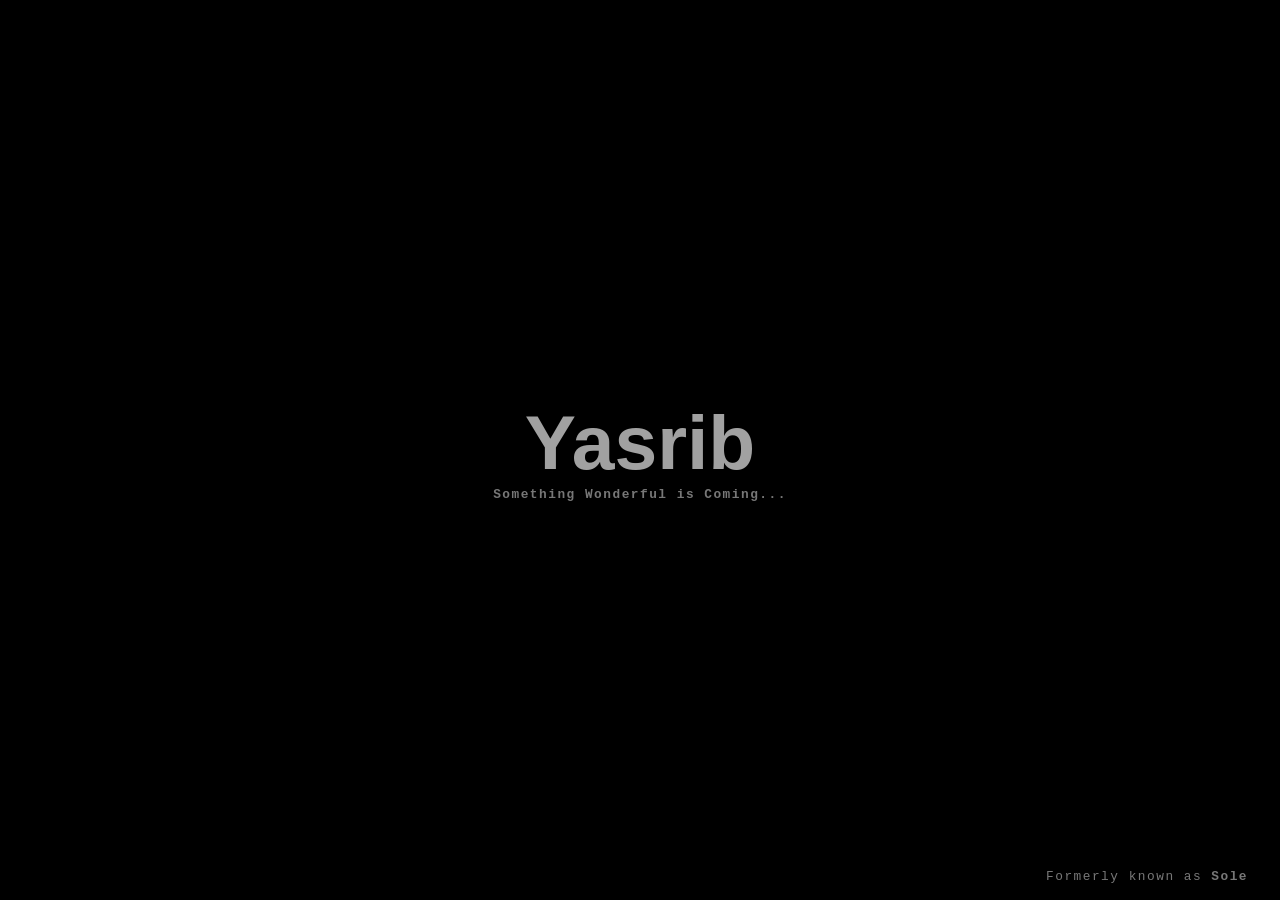
<file: index.html>
<!DOCTYPE html>
<html lang="en">

<head>
    <meta charset="UTF-8">
    <meta http-equiv="X-UA-Compatible" content="IE=edge">
    <meta name="viewport" content="width=device-width, initial-scale=1.0">
    <link rel="apple-touch-icon" sizes="180x180" href="./assets/metadata/apple-touch-icon.png">
    <link rel="icon" type="image/png" sizes="32x32" href="./assets/metadata/favicon-32x32.png">
    <link rel="icon" type="image/png" sizes="16x16" href="./assets/metadata">
    <link rel="manifest" href="./assets/metadata/site.webmanifest">
    <title>Yasrib</title>
    <style>
        * {
            background-color: black;
            overflow: hidden;
        }


        * {
            margin: 0;
            padding: 0;
            box-sizing: border-box !important;
            -webkit-box-sizing: border-box !important;
            -webkit-tap-highlight-color: rgba(0, 0, 0, 0);
            -webkit-tap-highlight-color: transparent;
            /* scroll-behavior: smooth; */
            /* overflow: hidden; */
        }

        *:before,
        *:after {
            box-sizing: inherit;
        }

        body {
            background-color: #f2f4fb;
            color: #a1a1a1 !important;
            font: 400 16px/24px Roboto, Noto Sans, Noto Sans JP, Noto Sans KR, Noto Naskh Arabic, Noto Sans Thai, Noto Sans Hebrew,
                Noto Sans Bengali, sans-serif !important;
            word-wrap: break-word;
            -webkit-font-smoothing: antialiased;
            -moz-osx-font-smoothing: grayscale;
            line-height: initial !important;
        }

        #root {
            overflow: hidden;
        }

        .center {
            display: flex;
            justify-content: center;
            align-items: center;
        }

        .full-expand {
            width: 100vw;
            height: 100vh;
        }

        .banner {
            display: flex;
            flex-direction: column;
        }

        .banner>h2 {
            font-size: 6vw;
        }

        .monospace {
            color: #777 !important;
            font-family: 'Courier New', Courier, monospace;
            letter-spacing: 1.5px;
            font-size: 1vw;
        }
    </style>
</head>

<body>
    <div class="center full-expand banner">
        <h2>Yasrib</h2>
        <h6 class="monospace">Something Wonderful is Coming...</h6>
    </div>
    <div class="monospace" style="position: absolute;bottom:0;right:0;padding:1rem 2rem;font-size:1vw">
        <span>Formerly known as <strong>Sole</strong></span>
    </div>
</body>

</html>
</file>
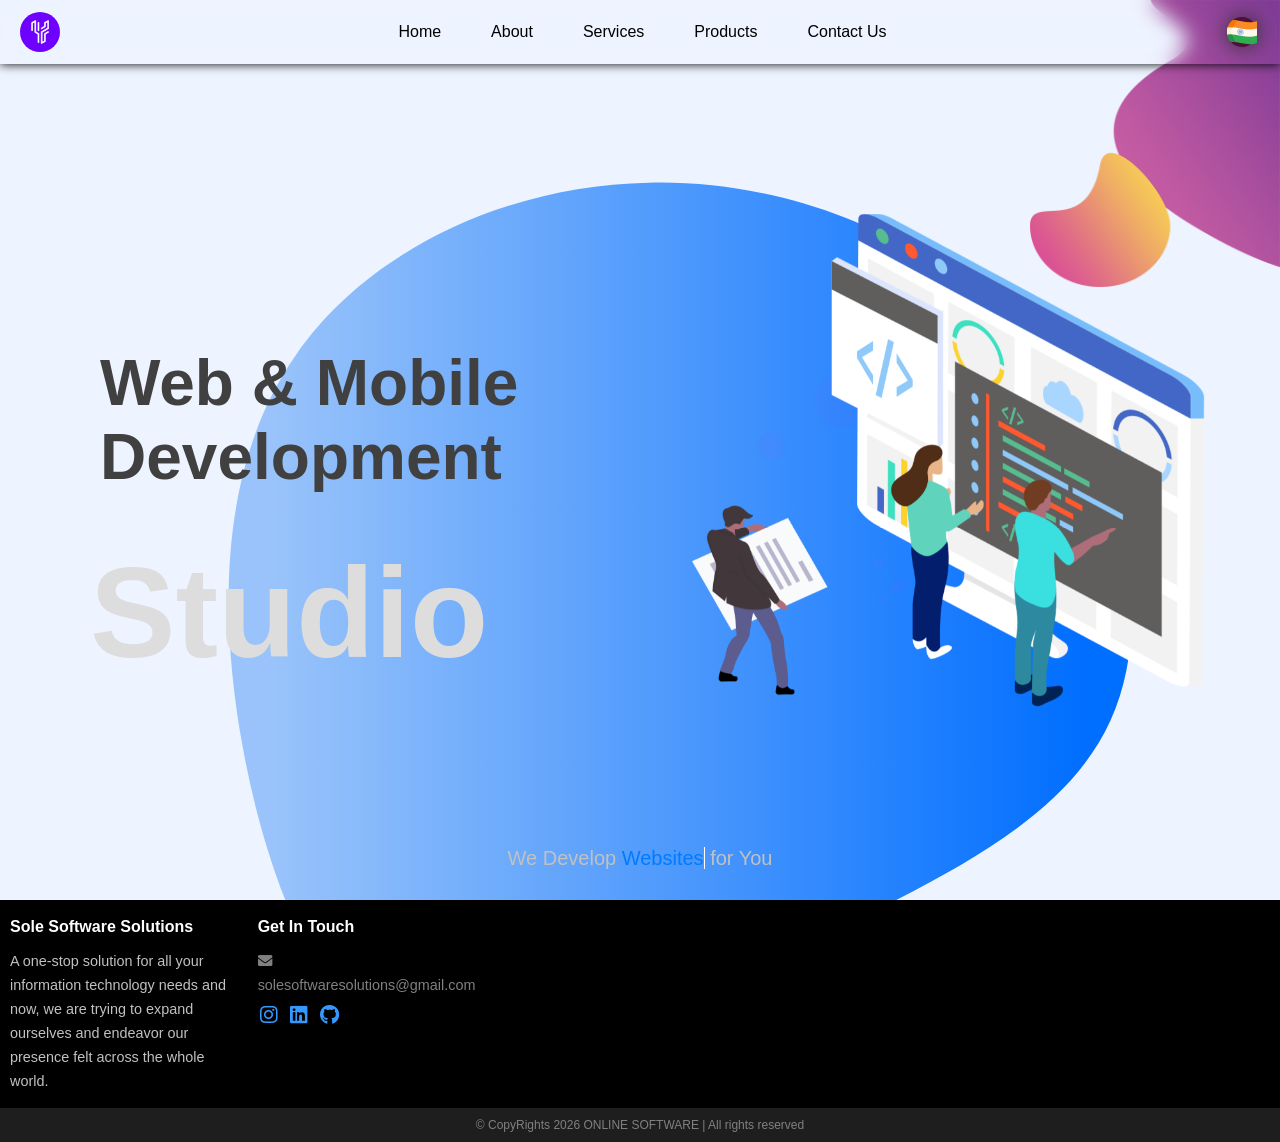
<file: index-bkp.html>
<!DOCTYPE html>
<html lang="en">
<!-- test -->

<head>
    <meta charset="UTF-8">
    <meta http-equiv="X-UA-Compatible" content="IE=edge">
    <meta name="viewport" content="width=device-width, initial-scale=1.0">
    <link rel="apple-touch-icon" sizes="180x180" href="./assets/metadata/apple-touch-icon.png">
    <link rel="icon" type="image/png" sizes="32x32" href="./assets/metadata/favicon-32x32.png">
    <link rel="icon" type="image/png" sizes="16x16" href="./assets/metadata">
    <link rel="manifest" href="./assets/metadata/site.webmanifest">

    <style>
        #init {
            width: 100%;
            height: 100%;
            position: fixed;
            background-color: #edf3ff;
            -moz-user-select: none;
            -webkit-user-select: none;
            user-select: none;
            display: flex;
            align-items: center;
            justify-content: center;
            display: -webkit-box;
            display: -webkit-flex;
            -webkit-align-items: center;
            -webkit-justify-content: center;
            flex-direction: column;
            -webkit-flex-direction: column;
            z-index: 1;
        }

        .spinner-container {
            -webkit-animation: rotate 2s linear infinite;
            animation: rotate 2s linear infinite;
            z-index: 2;
        }

        .spinner-path {
            stroke-dasharray: 1, 150;
            stroke-dashoffset: 0;
            stroke: #acb9bf;
            stroke-linecap: round;
            -webkit-animation: dash 1.5s ease-in-out infinite;
            animation: dash 1.5s ease-in-out infinite;
        }

        @keyframes rotate {
            100% {
                transform: rotate(360deg);
            }
        }

        @-webkit-keyframes rotate {
            100% {
                -webkit-transform: rotate(360deg);
            }
        }

        @keyframes dash {
            0% {
                stroke-dasharray: 1, 150;
                stroke-dashoffset: 0;
            }

            50% {
                stroke-dasharray: 90, 150;
                stroke-dashoffset: -35;
            }

            100% {
                stroke-dasharray: 90, 150;
                stroke-dashoffset: -124;
            }
        }

        @-webkit-keyframes dash {
            0% {
                stroke-dasharray: 1, 150;
                stroke-dashoffset: 0;
            }

            50% {
                stroke-dasharray: 90, 150;
                stroke-dashoffset: -35;
            }

            100% {
                stroke-dasharray: 90, 150;
                stroke-dashoffset: -124;
            }
        }
    </style>

    <!--Awesome fonts-->
    <link rel="stylesheet" href="https://use.fontawesome.com/releases/v5.15.3/css/all.css"
        integrity="sha384-SZXxX4whJ79/gErwcOYf+zWLeJdY/qpuqC4cAa9rOGUstPomtqpuNWT9wdPEn2fk" crossorigin="anonymous">
    <title>Sole Software Solutions</title>
    <link rel="stylesheet" href="./assets/css/style.css">
    <link rel="stylesheet" href="./assets/css/main.css">
    <link rel="stylesheet" href="./assets/css/hamburger.css">
    <link rel="stylesheet" href="./assets/css/footer.css">

    <link rel="stylesheet" href="https://maxcdn.bootstrapcdn.com/bootstrap/4.5.2/css/bootstrap.min.css">
</head>

<body>

    <div id="init">
        <svg class="spinner-container" width="50" height="50" viewBox="0 0 44 44">
            <circle class="spinner-path" cx="22" cy="22" r="20" fill="none" stroke-width="4"></circle>
        </svg>
    </div>


    <div id="main" class="prel h100" style="display: none;">

        <div id="prompt" class="prompt pfx w100 h100 dsp-none">
            <div class="prompt-container pabs">

                <div class="pabs t0 cancel lhinit cp dsp-none">&#x292B;</div>
                <div id="promptMessage" class="prompt-message text-center p12">

                </div>
            </div>
        </div>


        <!-- Navbar -->
        <nav class="pfx fl">
            <div class="toggle pabs" id="toggle">
                <div class="burger hamburger" id="burger">
                    <span class="line"></span>
                    <span class="line"></span>
                    <span class="line"></span>
                </div>
            </div>

            <div class="m-logo lhinit dsp-none">Sole Software</div>

            <div class="content prel fl flc flsb h100 w100">
                <a href="./" class="logo fl flc"></a>
                <div class="cnt fl flc">
                    <a class="navEl fl flc cp active home" href="#home">
                        Home
                    </a>
                    <a class="navEl fl flc cp about" href="#">
                        About
                    </a>
                    <a class="navEl fl flc cp " href="#">
                        Services
                    </a>

                    <a class="navEl fl flc cp projects" href="#">
                        Products
                    </a>
                    <a class="navEl fl flc cp contact" href="#contact">
                        Contact Us
                    </a>
                </div>
                <div id="india" class="fl flc cp india">
                    <img src="./assets/images/svg/india.svg" alt="Sole Software Solutions made in India">
                </div>
            </div>
        </nav>
        <!-- Navbar -->

        <!-- main -->
        <main>
            <section id="home" class="main prel fl flc h100vh">
                <div class="shapes pabs t0 w100 h100">
                    <div class="lander-top-corner pabs t0"></div>
                    <svg class="svg-blob pabs" viewBox="0 0 200 200" xmlns="http://www.w3.org/2000/svg">
                        <style type="text/css">
                            path {
                                fill: url(#MyGradient)
                            }
                        </style>
                        <defs>
                            <linearGradient id="MyGradient">
                                <stop offset="5%" stop-color="#99c3fa" />
                                <stop offset="95%" stop-color="#006eff" />
                            </linearGradient>
                        </defs>
                        <path
                            d="M60.4,-47C74.9,-29.9,81,-5,73.3,11.9C65.6,28.9,44.1,37.8,22.8,48.5C1.5,59.2,-19.5,71.7,-34.7,66.5C-49.9,61.3,-59.3,38.5,-63.4,15.8C-67.5,-6.9,-66.4,-29.5,-54.9,-45.8C-43.5,-62.2,-21.7,-72.4,0.6,-72.8C22.9,-73.3,45.9,-64.1,60.4,-47Z"
                            transform="translate(100 100)" />
                    </svg>
                </div>
                <div class="cont prel w100 h100 fl flc">
                    <div class="prel fl flc flsb w100 h100">
                        <div class="fl flc w100 h100 lander-title lhinit anim-scroll">Web & Mobile Development</div>
                        <div class="fl flc w100 h100 lander-img">
                            <img src="./assets/images/img/lander-img.png" loading="lazy" alt="banner development image"
                                height="60%" style="margin-top: 2rem;">
                        </div>
                        <div class="pabs studio-logo">Studio</div>
                    </div>

                    <div class="pabs b0 w100 text-center p12 sloganText anim-scroll">
                        We Develop
                        <a href="" class="typewrite" data-period="1000"
                            data-type='[ "Websites", "Android Apps", "iOS Apps"]'>
                            <span class="wrap"></span>
                        </a> for You
                    </div>
                </div>
            </section>
        </main>
        <!-- main -->


        <!-- footer -->
        <footer id="contact">
            <div class="column ">
                <a class="footer_title ">Sole Software Solutions</a>
                <a>
                    A one-stop solution for all your information technology needs and now, we are trying to expand
                    ourselves and endeavor our presence felt across the whole world.
                </a>

            </div>

            <div class="column ">
                <a class="footer_title ">Get In Touch</a>
                <a href="mailto:solesoftwaresolutions@gmail.com " title="Email "><i class="fas fa-envelope "></i>
                    solesoftwaresolutions@gmail.com</a>
                <div class="fl">

                    <a href="https://www.instagram.com/solesoftware/" class="icon " title="Instagram "
                        class="fl flc "><i class="fab fa-instagram "></i></a>
                    <a href="https://www.linkedin.com/company/solesoftware/" class="icon " title="Linkedin "
                        class="fl flc "><i class="fab fa-linkedin"></i></a>
                    <a href="https://github.com/SoleSoftwareSolutions" class="icon " title="Twitter " class="fl flc "><i
                            class="fab fa-github "></i></a>
                </div>

            </div>
            <div class="sub-footer w100 text-center ">
                © CopyRights
                <script>
                    document.write(new Date().getFullYear());
                </script> ONLINE SOFTWARE | All rights reserved
            </div>
        </footer>
        <!-- footer -->

    </div>

    <script src="./init.js"></script>
    <script src="./index.js"></script>
    <script src="./anim.js"></script>

    <script src="https://code.jquery.com/jquery-3.5.1.slim.min.js "
        integrity="sha384-DfXdz2htPH0lsSSs5nCTpuj/zy4C+OGpamoFVy38MVBnE+IbbVYUew+OrCXaRkfj "
        crossorigin="anonymous "></script>
    <script src="https://cdn.jsdelivr.net/npm/popper.js@1.16.1/dist/umd/popper.min.js "
        integrity="sha384-9/reFTGAW83EW2RDu2S0VKaIzap3H66lZH81PoYlFhbGU+6BZp6G7niu735Sk7lN "
        crossorigin="anonymous "></script>
    <script src="https://stackpath.bootstrapcdn.com/bootstrap/4.5.2/js/bootstrap.min.js "
        integrity="sha384-B4gt1jrGC7Jh4AgTPSdUtOBvfO8shuf57BaghqFfPlYxofvL8/KUEfYiJOMMV+rV "
        crossorigin="anonymous "></script>

    <script src="./assets/js/jquery.js"></script>

</body>

</html>
</file>
<file: assets/css/style.css>
@import "variables.css";
* {
    user-select: none;
}

#main {
    z-index: 0;
}

main {
    overflow: hidden;
}

nav {
    top: 0;
    right: 0;
    z-index: 2;
    padding: 1rem 2rem;
    width: 100vw;
    backdrop-filter: blur(10px);
    box-shadow: 0 0 10px #000;
    transition: all.3s ease;
}

.navEl {
    margin: 0.5rem;
    padding: 0.5rem 2rem;
    height: fit-content;
    transition: 0.3s all;
    border-radius: 5px;
    z-index: 1;
    color: var(--black);
}

.logo,
.hireMe {
    /* transform: rotate(360deg); */
    background: var(--secondary-blue);
    color: var(--primary-blue);

    transition: 0.3s all;
}

.india:hover {
    transform: scale(1.2);
}

.navEl > img {
    height: 20px;
    width: 20px;
    filter: invert(55%) sepia(0%) saturate(600%) hue-rotate(243deg) brightness(64%) contrast(66%);
    transition: all 0.3s;
}

.navEl.active > img {
    filter: invert(85%) sepia(0%) saturate(991%) hue-rotate(243deg) brightness(74%) contrast(76%);
    transform: rotate(360deg);
}

.india {
    /* border-radius: 50%; */
    width: 35px;
    transition: all 0.3s;
}

.india > img {
    height: 30px;
    width: 30px;
    filter: drop-shadow(0 0 10px var(--third-dark));
    /* border-radius: 50%; */
}

.hamburger .line {
    display: none !important;
}

.logo {
    width: 40px;
    height: 40px;
    border-radius: 50% !important;
    background: url(../metadata/android-chrome-512x512.png);
    background-size: cover;
}

.m-logo {
    font-size: 14pt;
    font-weight: 600;
    height: 100%;
    display: flex;
    justify-content: center;
    align-items: center;
    color: #303030;
}

.lander-top-corner {
    background: url(../images/img/lander-top-corner.png);
    background-size: 100% auto;
    background-repeat: no-repeat;
    width: 250px;
    height: 300px;
    right: 0;
}

.shapes {
    left: 0;
    overflow: hidden;
    z-index: 0;
}

.svg-blob {
    top: 10px;
    left: 10px;
    /* transform: translate(-40%, -20%); */
    animation: animate 25s linear infinite;
}

.cont {
    z-index: 1;
    padding: 2rem 4rem;
    width: 75%;
}

.lander-title {
    color: var(--secondary-dark);
    padding-left: 6rem;
    font-size: 4em;
    font-weight: 700;
    z-index: 1;
    padding-bottom: 6rem;
    transition: opacity 0.5s 0.25s ease-out;
    transition-delay: 0.4s;
}

.lander-title,
.anim-scroll {
    transform: translate(20px, 20px) scale(1.1);
    opacity: 0;
}

.lander-title.is-visible,
.anim-scroll.is-visible {
    transform: translate(0px, 0px) scale(1);
    opacity: 1;
}

.lander-title,
.anim-scroll {
    transition: transform 4s 0.25s cubic-bezier(0, 1, 0.3, 1), filter 10s 2s ease-out;
    transition-delay: 0.4s;
    will-change: transform;
}

.lander-img {
    z-index: 1;
}

.lander-img > img {
    animation: lander 15s linear infinite;
}

.studio-logo {
    font-size: 8em;
    color: #dddddd;
    bottom: calc(25% + 3rem);
    left: 5rem;
    font-weight: 600;
    z-index: 0;
}

section#home {
    margin-top: 0;
}

section.main {
    overflow: hidden;
    margin-top: 4rem;
    padding-top: 2rem;
    padding-bottom: 2rem;
}

.sloganText {
    font-size: 2rem;
}

.btn-my {
    background-color: var(--primary-blue);
    color: #ddd;
    border-radius: 20px;
    margin-top: 20px;
    max-width: 150px;
    padding: 1rem 2rem;
    font-size: 1em;
    transition: all 0.3s ease;
}

.btn-my:hover {
    padding: 1rem 3rem;
    color: #fff;
}

.main-heading {
    font-size: 3em;
    color: var(--primary-blue);
    font-size: var(--s3);
    font-weight: 600;
    line-height: initial;
}

.sub-heading {
    font-size: 1.5em;
    color: var(--third-dark);
    font-size: var(--s2);
    font-weight: 600;
    line-height: initial;
    padding-bottom: 2rem;
}

.para {
    color: var(--primary-dark);
}

img.banner {
    width: 100%;
    max-height: 400px;
    animation: lander 10s linear infinite;
}

img.banner:nth-child(odd) {
    animation: lander 20s linear infinite;
}

.click-me {
    margin-top: 0 !important;
    margin-bottom: 6rem !important;
}

.click-me a {
    color: var(--black);
    opacity: 0.8;
    transition: all 0.3s ease;
}

.click-me a:hover {
    color: var(--primary-blue);
    opacity: 1;
    letter-spacing: 1.5px;
}

.click-me h3 {
    color: var(--black);
}

.error {
    position: relative;
    background-color: rgba(255, 234, 234, 1) !important;
    color: rgba(255, 0, 0, 1);
    border: 1px solid rgba(255, 0, 0, 1) !important;
}

.error::placeholder {
    color: rgba(255, 0, 0, 1);
    opacity: 1;
}

.prompt {
    background-color: rgba(0, 0, 0, 0.2);
    backdrop-filter: blur(4px);
    z-index: 4;
    transition: all 0.3s ease;
}

.prompt > .prompt-container {
    background-color: var(--secondary-blue);
    top: 50%;
    left: 50%;
    width: 95%;
    max-width: 500px;
    /* height: 400px; */
    transform: translate(-50%, -50%);
    border-radius: 20px;
    box-shadow: 0 0 10px var(--black);
}

.prompt > .prompt-container > .cancel {
    display: none;
    color: red;
    right: 0;
    margin: 1rem;
    padding: 10px;
    background: rgba(0, 0, 0, 0.2);
    border-radius: 50%;
}

.prompt > .prompt-container > .prompt-message {
    margin: 4rem 1rem 2rem;
}

.prompt > .prompt-container > .prompt-message > h1 {
    color: var(--primary-blue);
    font-weight: 600;
}

.prompt > .prompt-container > .prompt-message > h3 {
    color: var(--primary-dark);
    font-weight: 400;
}

@keyframes blob {
    0%,
    100% {
        border-radius: 64% 36% 27% 73% / 55% 58% 42% 45%;
    }
    25% {
        border-radius: 73% 17% 46% 38% / 73% 36% 64% 27%;
    }
    50% {
        border-radius: 28% 72% 44% 56% / 49% 40% 70% 51%;
    }
    75% {
        border-radius: 40% 60% 70% 30% / 47% 62% 38% 53%;
    }
}

@keyframes animate {
    0% {
        transform: translate(-40%, -20%);
    }
    25% {
        transform: translate(-35%, -25%);
    }
    75% {
        transform: translate(-45%, -30%);
    }
    100% {
        transform: translate(-40%, -20%);
    }
}

@keyframes lander {
    0% {
        transform: scale(1) translate(0, 0);
    }
    50% {
        transform: scale(1.06) translate(10px, 10px);
    }
    100% {
        transform: scale(1) translate(0, 0);
    }
}

/* for small desktops */

@media (max-width: 1024px) {
    .cont {
        padding: 1rem 2rem;
        width: 85%;
    }
    .lander-title {
        padding-left: 2rem;
        padding-bottom: 1rem;
        font-size: 50px;
        transform: translate(20px, -40px);
    }
    .lander-title.is-visible {
        transform: translateY(-80px);
        opacity: 1;
    }
    .lander-img > img {
        height: 50%;
    }
    .studio-logo {
        font-size: 6em;
        top: 54%;
        left: 1rem;
        padding: 40px;
        opacity: 0.8;
        color: black;
    }
}

/* for tablets */

@media (max-width: 768px) {
    nav {
        height: 45px !important;
        overflow: hidden;
        transition: 0.3s all;
        box-shadow: 0 0 10px #505050;
    }
    nav > .m-logo {
        display: flex;
    }
    nav.active > .m-logo {
        display: none;
    }
    nav > .toggle {
        padding: 8px;
        top: 0;
        right: 10px;
        z-index: 1;
        height: 100%;
        cursor: pointer;
    }
    nav > .content {
        display: none;
    }
    nav.active {
        margin: 0;
        padding: 0.5rem 1rem !important;
        height: 100% !important;
        width: fit-content;
        border-radius: 0;
        overflow: visible;
        backdrop-filter: blur(10px);
    }
    nav.active > .toggle {
        padding: 1rem;
        height: fit-content;
    }
    nav.active > .content {
        display: flex;
        flex-direction: column;
        margin-top: 60px;
        height: calc(100vh - 100px);
    }
    nav.active > .content > .cnt {
        flex-direction: column;
    }
    nav.active > .content > .cnt > .navEl {
        margin: 0.5rem 0 !important;
        width: 100%;
    }
    .hamburger .line {
        display: block !important;
    }
    .cont {
        padding: 1rem;
        width: 100%;
    }
    .lander-title {
        padding-left: 0.2rem;
        justify-content: flex-start !important;
        margin-bottom: 1rem;
        font-size: 4em;
        transform: translate(50px, -80px) scale(1.1);
    }
    .lander-title.is-visible {
        transform: translateY(-100px) scale(1);
    }
    .lander-img {
        position: absolute;
        top: 50%;
        transform: translateY(-30%);
        left: 20%;
    }
    .lander-img > img {
        height: 45%;
    }
    .studio-logo {
        font-size: 6em;
        top: 48%;
        left: 0rem;
        opacity: 0.5;
    }
    .sm-fldcl {
        flex-direction: column !important;
    }
    .sm-fldcl-rev {
        flex-direction: column-reverse !important;
    }
    @keyframes animate {
        0% {
            transform: translate(-50%, 30%);
        }
        25% {
            transform: translate(-45%, 35%);
        }
        75% {
            transform: translate(-55%, 40%);
        }
        100% {
            transform: translate(-50%, 30%);
        }
    }
}

/* for mobile screens */

@media (max-width: 480px) {
    nav {
        height: 45px !important;
        overflow: hidden;
        transition: 0.3s all;
        box-shadow: 0 0 10px #505050;
    }
    nav > .m-logo {
        display: flex;
    }
    nav.active > .m-logo {
        display: none;
    }
    nav > .toggle {
        padding: 8px;
        top: 0;
        right: 10px;
        z-index: 1;
        height: 100%;
        cursor: pointer;
    }
    nav > .content {
        display: none;
    }
    nav.active {
        margin: 0;
        padding: 0.5rem 1rem !important;
        height: 100% !important;
        width: fit-content;
        border-radius: 0;
        overflow: visible;
        backdrop-filter: blur(10px);
    }
    nav.active > .toggle {
        padding: 1rem;
        height: fit-content;
    }
    nav.active > .content {
        display: flex;
        flex-direction: column;
        margin-top: 60px;
        height: calc(95vh - 100px);
    }
    nav.active > .content > .cnt {
        flex-direction: column;
    }
    nav.active > .content > .cnt > .navEl {
        margin: 0.5rem 0 !important;
        width: 100%;
    }
    .hamburger .line {
        display: block !important;
    }
    .lander-title {
        margin-left: 0.2rem;
        margin-bottom: 1rem;
        font-size: 40px;
    }
    .lander-img {
        position: absolute;
        top: 50%;
        transform: translateY(-30%);
        left: 20%;
    }
    .lander-img > img {
        height: 40%;
        margin-top: 8rem !important;
    }
    .studio-logo {
        font-size: 6em;
        top: 46%;
        left: 0rem;
        opacity: 0.5;
        color: black;
    }
    @keyframes animate {
        0% {
            transform: translate(-50%, 100%);
        }
        25% {
            transform: translate(-45%, 105%);
        }
        75% {
            transform: translate(-55%, 110%);
        }
        100% {
            transform: translate(-50%, 100%);
        }
    }
}
</file>
<file: assets/css/main.css>
:root {
    font-size: 62.5%;
}

* {
    margin: 0;
    padding: 0;
    box-sizing: border-box !important;
    -webkit-box-sizing: border-box !important;
    -webkit-tap-highlight-color: rgba(0, 0, 0, 0);
    -webkit-tap-highlight-color: transparent;
    scroll-behavior: smooth;
}

*:before,
*:after {
    box-sizing: inherit;
}

body {
    background-color: var(--secondary-blue) !important;
    color: #c1c1c1 !important;
    font: 400 16px/24px Roboto, Noto Sans, Noto Sans JP, Noto Sans KR, Noto Naskh Arabic, Noto Sans Thai, Noto Sans Hebrew, Noto Sans Bengali, sans-serif !important;
    word-wrap: break-word;
}

::-webkit-scrollbar {
    display: block;
    width: 1rem;
    height: 6px;
}

 ::-webkit-scrollbar-track {
    background: none;
}

 ::-webkit-scrollbar-thumb {
    background: #006eff;
    border-radius: 20px;
}

 ::-webkit-scrollbar-corner {
    background: none;
}

 ::-webkit-scrollbar-thumb:hover {
    background: #2d5dda70;
}

 ::-webkit-scrollbar-thumb:active {
    background: #2d5dda;
}

a,
a:hover {
    color: inherit;
    text-decoration: none !important;
}

button {
    border: none;
    background-color: inherit;
    outline: none;
    overflow: hidden;
}

input,
textarea,
button {
    color: #fff;
}

.fl {
    display: flex;
}

.flc {
    justify-content: center;
    align-items: center;
}

.flsb {
    justify-content: space-between;
}

.flfs {
    justify-content: flex-start;
}

.fl-j-fe {
    justify-content: flex-end;
}

.flas {
    align-items: flex-start;
}

.flae {
    align-items: flex-end;
}

.fldrw {
    flex-direction: row;
}

.fldrw-rev {
    flex-direction: row-reverse;
}

.fldcl {
    flex-direction: column;
}

.flww {
    flex-wrap: wrap;
}

.w100 {
    width: 100%;
}

.h100 {
    height: 100%;
}

.h100vh {
    height: 100vh;
}

.w100vw {
    width: 100vw;
}

.pfx {
    position: fixed;
}

.pabs {
    position: absolute;
}

.prel {
    position: relative;
}

.t0 {
    top: 0;
}

.b0 {
    bottom: 0;
}

img,
input,
textarea {
    box-sizing: content-box;
}

.cd {
    cursor: default;
}

.cp {
    cursor: pointer;
}

.cna {
    cursor: not-allowed;
}

.dsp-none {
    display: none;
}

.lhinit {
    line-height: initial;
}

.text-center {
    text-align: center;
}

.p12 {
    padding: 1rem 2rem;
}

ul {
    list-style: none;
}
#enquire_btn{
    background-color: red;
    color:white;
}
</file>
<file: assets/css/hamburger.css>
/* animated hamburger, created by MD */

.hamburger .line {
    width: 25px;
    height: 2px;
    background-color: var(--third-dark);
    margin: 6px auto;
    -webkit-transition: all 0.3s ease-in-out;
    -o-transition: all 0.3s ease-in-out;
    transition: all 0.3s ease-in-out;
}

.hamburger:hover {
    cursor: pointer;
}

#burger.is-active {
    -webkit-transition: all 0.3s ease-in-out;
    -o-transition: all 0.3s ease-in-out;
    transition: all 0.3s ease-in-out;
    -webkit-transition-delay: 0.6s;
    -o-transition-delay: 0.6s;
    transition-delay: 0.6s;
    -webkit-transform: rotate(45deg);
    -ms-transform: rotate(45deg);
    -o-transform: rotate(45deg);
    transform: rotate(45deg);
}

#burger.is-active .line:nth-child(2) {
    width: 0px;
}

#burger.is-active .line:nth-child(1),
#burger.is-active .line:nth-child(3) {
    -webkit-transition-delay: 0.3s;
    -o-transition-delay: 0.3s;
    transition-delay: 0.3s;
}

#burger.is-active .line:nth-child(1) {
    -webkit-transform: translateY(10px);
    -ms-transform: translateY(10px);
    -o-transform: translateY(10px);
    transform: translateY(10px);
}

#burger.is-active .line:nth-child(3) {
    -webkit-transform: translateY(-6px) rotate(90deg);
    -ms-transform: translateY(-6px) rotate(90deg);
    -o-transform: translateY(-6px) rotate(90deg);
    transform: translateY(-6px) rotate(90deg);
}
</file>
<file: assets/css/footer.css>
footer {
    width: 100%;
    background-color: var(--black);
    font-family: "Open Sans", sans-serif;
}

footer .column {
    width: 19%;
    display: inline-block;
    vertical-align: top;
    padding: 10px;
}

.gap {
    padding-left: 60px;
}
footer .column a.icon {
    padding: 0 !important;
    width: 30px !important;
    height: 30px !important;
    line-height: 30px !important;
    font-size: 14px !important;
    color: #3399ff;
    scale: 0.9;
}

footer .column a.icon:hover {
    scale: 1;
}

footer .column .footer_title {
    color: #fff;
    font-size: 1em;
    font-weight: 700;
    cursor: default;
}

footer .column a {
    display: block;
    color: gray;
    font-size: 0.9em;
    padding: 5px 0;
    font-weight: 400;
    transition: 0.2s;
}

footer .column:not(:first-child) a:hover {
    color: #fff;
}

footer .column:nth-child(4) a:not(:first-child) {
    margin: 5px;
    display: inline-block;
}

footer .column:nth-child(1) a:nth-child(3),
footer .column:nth-child(1) a:nth-child(4),
footer .column:nth-child(1) a:nth-child(5) {
    display: inline-block;
    margin: 10px;
    font-size: 1.3em;
    background: #fff;
    width: 28px;
    height: 28px;
    line-height: 28px;
    text-align: Center;
    border-radius: 50%;
    padding: 5px;
}

footer .column:nth-child(1) .fa-facebook-f {
    color: #3b5998;
}

footer .column:nth-child(1) .fa-instagram {
    color: #d62977;
}

footer .column:nth-child(1) .fa-twitter {
    color: #3399ff;
}

.sub-footer {
    background: #1e1e1e;
    padding: 5px 0;
    color: gray;
    font-size: 12px;
}

footer .fab {
    font-size: 22px;
}

@media (max-width: 1100px) {
    footer .column:nth-child(1) a:nth-child(3),
    footer .column:nth-child(1) a:nth-child(4),
    footer .column:nth-child(1) a:nth-child(5) {
        width: 23px;
        height: 23px;
        font-size: 1.1em;
        margin: 6px;
    }
}

@media (max-width: 820px) {
    footer .column:nth-child(1) {
        width: 95%;
        display: block;
    }
    footer .column:not(:first-child) {
        width: 40%;
    }
    footer .column:nth-child(4),
    footer .column:nth-child(5) {
        width: 95%;
        display: block;
    }
    footer .column:nth-child(1) a:nth-child(3),
    footer .column:nth-child(1) a:nth-child(4),
    footer .column:nth-child(1) a:nth-child(5) {
        width: 28px;
        height: 28px;
        font-size: 1.3em;
    }
    .gap {
        padding-left: 0px;
    }
}
</file>
